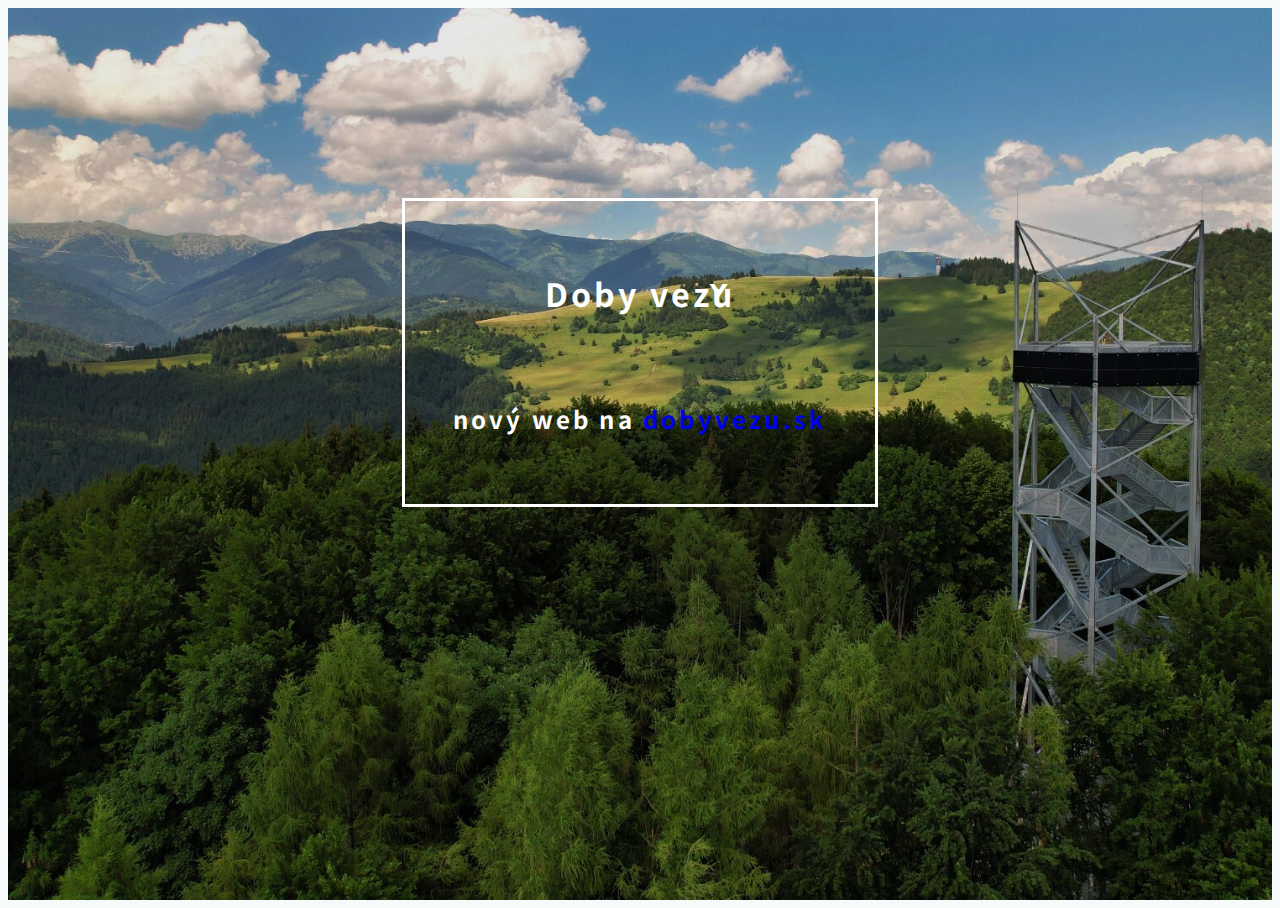
<file: index.html>
<!DOCTYPE html>
<html lang="en" dir="ltr">
  <head>
    <meta charset="utf-8">
    <title>Doby vežu</title>

  <!-- FONTS -->

  <link rel="preconnect" href="https://fonts.googleapis.com">
  <link rel="preconnect" href="https://fonts.gstatic.com" crossorigin>
  <link href="https://fonts.googleapis.com/css2?family=Noto+Sans+TC&display=swap" rel="stylesheet">

  <link href="https://fonts.googleapis.com/css2?family=Montserrat:wght@400&display=swap" rel="stylesheet">

  <!-- BOOTSTRAP, JS & CUSTOM STYLESHEET -->

  <link rel="stylesheet" href="https://cdn.jsdelivr.net/npm/bootstrap@4.6.0/dist/css/bootstrap.min.css" integrity="sha384-B0vP5xmATw1+K9KRQjQERJvTumQW0nPEzvF6L/Z6nronJ3oUOFUFpCjEUQouq2+l" crossorigin="anonymous">

  <script src="https://code.jquery.com/jquery-3.5.1.slim.min.js" integrity="sha384-DfXdz2htPH0lsSSs5nCTpuj/zy4C+OGpamoFVy38MVBnE+IbbVYUew+OrCXaRkfj" crossorigin="anonymous"></script>
  <script src="https://cdn.jsdelivr.net/npm/popper.js@1.16.1/dist/umd/popper.min.js" integrity="sha384-9/reFTGAW83EW2RDu2S0VKaIzap3H66lZH81PoYlFhbGU+6BZp6G7niu735Sk7lN" crossorigin="anonymous"></script>
  <script src="https://cdn.jsdelivr.net/npm/bootstrap@4.6.0/dist/js/bootstrap.min.js" integrity="sha384-+YQ4JLhjyBLPDQt//I+STsc9iw4uQqACwlvpslubQzn4u2UU2UFM80nGisd026JF" crossorigin="anonymous"></script>

  <script src="js/myscript.js"></script>

  <link rel="stylesheet" href="css/style.css">

  </head>

  <body>

    <!-- TITLE PAGE -->

    <section id="intro">

      <div id="intro-heading">
        <h1>Doby vežu</h1>
        <h2>nový web na <a href="https://dobyvezu.sk">dobyvezu.sk</a></h2>
      </div>

    </section>

  </body>
</html
</file>
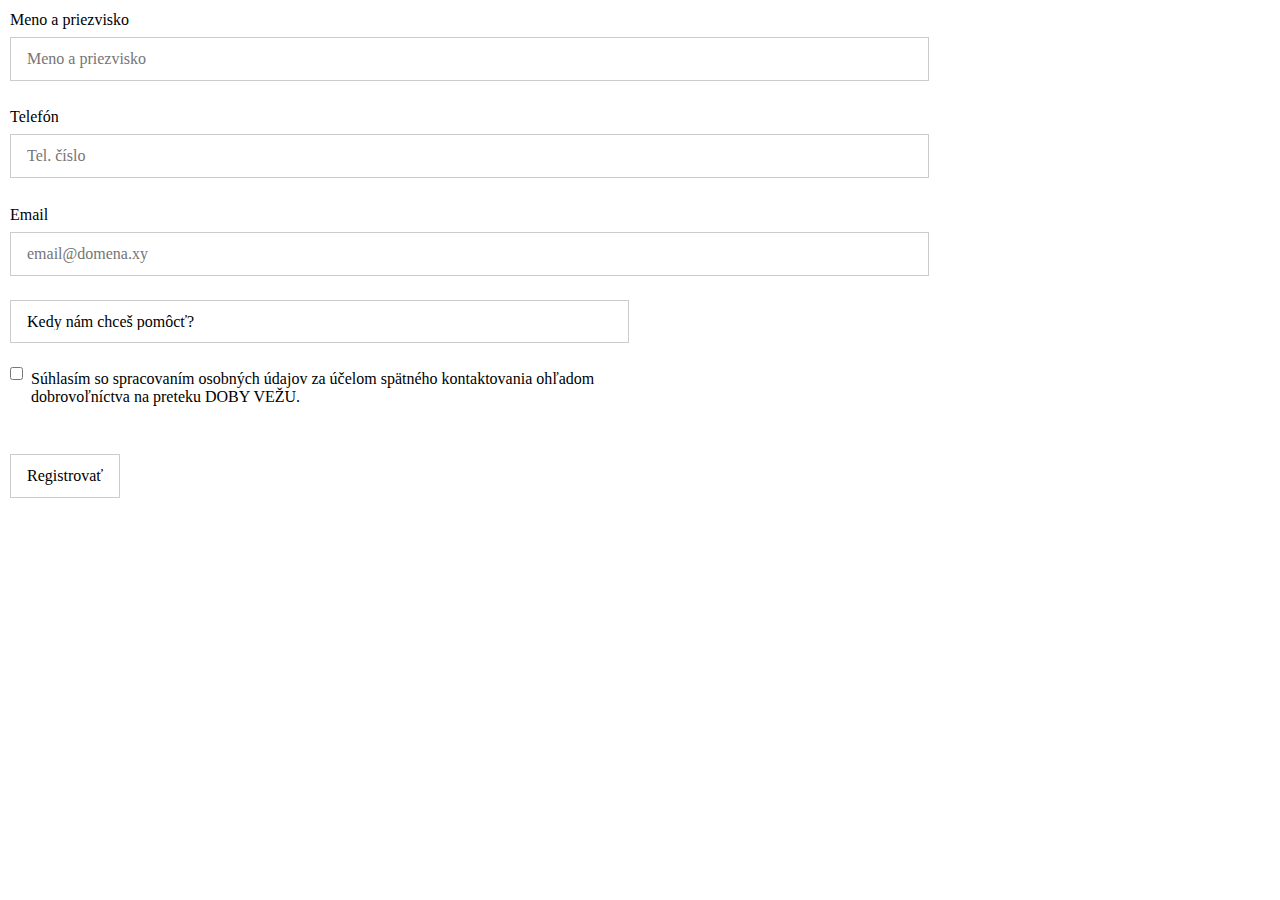
<file: form.html>
<!DOCTYPE html>
<!DOCTYPE html>
<html lang="en" dir="ltr">
  <head>
    <meta charset="utf-8">
    <title>Registrácia dobrovoľníkov</title>
    <meta name="viewport" content="width=device-width, initial-scale=1.0">
  </head>
  <body>

    <form id="fs-frm" name="dobrovolnici-form" accept-charset="utf-8" action="https://formspree.io/f/xyylndlj"
          method="POST">
      <fieldset id="fs-frm-inputs">
        <label for="full-name">Meno a priezvisko</label>
        <input type="text" name="meno a priezvisko" id="full-name" placeholder="Meno a priezvisko" required="">
        <label for="tel">Telefón</label>
        <input type="text" name="telefon" id="tel" placeholder="Tel. číslo" required="">
        <label for="email-address">Email</label>
        <input type="email" name="email" id="email-address" placeholder="email@domena.xy" required="">
        
        <select name="kedy pridem pomoct" required="" id="shirt">
          <option selected="" disabled="">Kedy nám chceš pomôcť?</option>
          <option value="pred-pretekmi">Pred pretekmi</option>
          <option value="v-den-pretekov">V deň pretekov</option>
          <option value="aj-pred-aj-pocas">Prídem aj pred pretekmi aj počas!</option>
        <input type="checkbox" id="confirmation" name="suhlas so spracovanim udajov" value="suhlasi" style="float: left;" required="">
        <label for="suhlas">Súhlasím so spracovaním osobných údajov za účelom spätného kontaktovania ohľadom
        dobrovoľníctva na preteku DOBY VEŽU.</label>
      <input type="submit" id="submit" value="Registrovať">
    </form>

    <style>/* reset */
      #fs-frm input,
      #fs-frm select,
      #fs-frm textarea,
      #fs-frm fieldset,
      #fs-frm optgroup,
      #fs-frm label,
      #fs-frm #card-element:disabled {
        font-family: inherit;
        font-size: 100%;
        color: inherit;
        border: none;
        border-radius: 0;
        display: block;
        width: 70%;
        padding: 0;
        -webkit-appearance: none;
        -moz-appearance: none;
      }
      #fs-frm label,
      #fs-frm legend,
      #fs-frm ::placeholder {
        font-size: 1rem;
        margin-bottom: .5rem;
        padding-top: .2rem;
        display: flex;
        align-items: baseline;
      }

      /* border, padding, margin, width */
      #fs-frm input,
      #fs-frm select,
      #fs-frm textarea,
      #fs-frm #card-element {
        border: 1px solid rgba(0,0,0,0.2);
        background-color: rgba(255,255,255,0.9);
        padding: .75em 1rem;
        margin-bottom: 1.5rem;
      }
      #fs-frm input:focus,
      #fs-frm select:focus,
      #fs-frm textarea:focus {
        background-color: white;
        outline-style: solid;
        outline-width: thin;
        outline-color: gray;
        outline-offset: -1px;
      }
      #fs-frm [type="text"],
      #fs-frm [type="email"] {
        width: 100%;
      }
      #fs-frm [type="button"],
      #fs-frm [type="submit"],
      #fs-frm [type="reset"] {
        width: auto;
        cursor: pointer;
        -webkit-appearance: button;
        -moz-appearance: button;
        appearance: button;
      }
      #fs-frm [type="button"]:focus,
      #fs-frm [type="submit"]:focus,
      #fs-frm [type="reset"]:focus {
        outline: none;
        margin-top: 3rem;
      }
      #fs-frm [type="submit"],
      #fs-frm [type="reset"] {
        margin-bottom: 0;
        margin-top: 3rem;
      }
      #fs-frm select {
        text-transform: none;
      }

      #fs-frm [type="checkbox"] {
        -webkit-appearance: checkbox;
        -moz-appearance: checkbox;
        appearance: checkbox;
        display: inline-block;
        width: auto;
        margin: 0 .5em 0 0 !important;
      }

    </style>

  </body>
</html>
</file>
<file: css/style.css>
/* GLOBALS */

body, html {
  height: 100%;
  scroll-behavior: smooth;
  background-color: #F7FAFB;
}

p {
  padding: 2rem 0 3rem 0;
}

img {
  border-radius: 3%;
  cursor: pointer;
}

a {
  cursor: pointer;
  text-decoration: none;
}

a:hover {
  text-decoration: none;
}

.sections {
  width: 70%;
  margin: auto;
  text-align: center;
  font-family: 'Montserrat', sans-serif;
  padding-top: 6rem;
}

.headers {
  font-size: 2rem;
  font-family: 'Montserrat', sans-serif;
  padding-bottom: 1rem;
}

.texts {
  padding-right: 0;
  line-height: 2rem;
  font-size: 1.2rem;
}

.img-right {
    padding-left: 5rem;
    padding-bottom: 5rem;
}

.img-left {
  margin: auto;
  padding-right: 10rem;
}

.wrapper {
  width: 100%;
}

.track-description {
  font-size: 1rem;
}

.horizontal {
  width: 50%;
}


@media only screen and (max-width: 991px) {

  .sections {
    padding-top: 10rem;
    width: 85%;
  }

  .headers {
    text-align: center;
    font-size: 3.5rem;
  }

  .texts {
    text-align: center;
    line-height: 4rem;
    font-size: 2.5rem;
  }

  .img-right {
      padding-left: 1rem;
  }

  .img-left {
    padding-right: 0;
    order: 2;
    padding-top: 5rem;
    padding-bottom: 5rem;
  }

  .track-description {
    font-size: 2.3rem;
  }

  h4 {
    font-size: 3rem;
  }

  h3 {
    font-size: 3.4rem;
  }

  img {
    width: 700px;
    height: 700px;
    padding-top: 5rem;
  }


}

@media only screen and (min-width: 1500px) {

  .sections {
    width: 50%;
  }

  .horizontal {
    width: 50%;
  }
}

/* INTRO */

#intro {
  height: 100%;
  text-align: center;
  background-image: url("../assets/intro-bg.jpg");
  background-repeat: no-repeat;
  background-position: center;
  background-size: cover;
  background-attachment: fixed;
  display: flex;
  flex-direction: column;

}

#intro-heading {
  margin: auto;
  margin-top: 15%;
  letter-spacing: 0.2rem;
  color: #FFFFFF;
  font-family: 'Noto Sans TC', sans-serif;
  padding: 3rem;
  border: 3px solid #FFFFFF;
}

#intro-heading h2 {
  padding-top: 4rem;
}

#scroll-down {
  margin: auto;
  margin-top: 8rem;

}

@media only screen and (max-width: 991px) {

  #intro {
    background: url("../assets/intro-bg.jpg") 0 0 / cover;
    background-position: right;

  }

  #intro-heading h1 {
    font-size: 6rem;
  }

  #intro-heading h2 {
    font-size: 4rem;
  }

  #intro-heading h3 {
    font-size: 10rem;
  }

  #intro-heading {
    margin-top: 70%;
    border: 0;
    border-top: 3px solid #FFFFFF;
    border-bottom: 3px solid #FFFFFF;
  }

  #scroll-down > img {
    width: 100px;
    height: 180px;
  }

}

/* iPad Pro */

@media only screen
  and (min-width: 1024px)
  and (max-width: 1025px)
  and (max-height: 1366px)
  and (-webkit-min-device-pixel-ratio: 1.5) {

    #intro {
      background-position: right;

    }

    #intro-heading {
      margin-top: 50%;
    }

    img {
      width: 300px;
      height: 300px;
    }

    #scroll-down > img {
      width: 80px;
      height: 80px;
    }

    p {
      font-size: 1.2rem;
    }

    .nav-item {
      font-size: 1.3rem;
    }

}

/* NAV BAR */

.navbar {
  position: sticky !important;
  background-color: #172B3A !important;
  border-bottom: 5px solid #E5625E;
}

.navbar-brand {
  font-size: 1.4rem;
}

.nav-item {
  font-size: 1.2rem;
}

.nav-item a:hover {
  color: #E5625E !important;
}

@media only screen and (max-width: 991px) {

  .navbar-brand {
    font-size: 3rem;
  }

  .nav-item {
    font-size: 3rem;
  }

  .navbar-toggler {
    font-size: 3rem;
  }

}

/* PROPOSITIONS */

#logo-img {
  padding-top: 4rem;
}


@media only screen and (max-width: 991px) {

  #propositions-text {
    padding-right: 0;
  }

}


/* INFO (O PRETEKU) */

#wrapper-info {
}

#info {
  /*color: #F7FAFB;*/
}

#info h3 {
  font-size: 1.5rem;
}

@media only screen and (max-width: 991px) {

  #info h3 {
    font-size: 2.5rem;
  }

}
/* CATEGORIES */

.individuals-row {
 padding-top: 3rem;
}

.highlight  {
  color: #E5625E;
  font-size: 1.5rem;color: #E5625E;
  font-size: 1.5rem;
  font-size: 1.5rem;

}

.button {
  padding: 13px;
  font-size: 1.2rem;
  font-family: 'Raleway', sans-serif;
  color: white;
  background-color: #182B3A;
  border: 1px solid white;
  border-radius: 15px;
  display: block;
  width: 300px;
  letter-spacing: normal;
  margin: auto;
  margin-bottom: 3.5rem;
}

.button:hover {
  background-color: #E5625E;
  border: 1px solid #E5625E;
  text-decoration: none;
  color: white;
}

@media only screen and (max-width: 991px) {

  .highlight {
    font-size: 3rem;
  }

  .button {
    font-size: 3rem;
    width: 700px;
    padding: 2rem;
  }

}

#categories-text-kids {
  margin-top: 5rem;
}

.kids-row {
  margin-top: 6rem;
}

.highlight_2 {
  color: #E5625E;

}

/* HAMRONOGRAM A POKYNY */

#payments {
  width: 50%;
}

#harmonogram {
  width: 50%;
}

@media only screen and (max-width: 991px) {

  #harmonogram {
    width: 85%;
  }

  #payments {
    width: 85%;
  }

  #medaila > img {
    width: 700px;
    height: 700px;
  }

}

/* REG */

#registration {
  width: 50%;
}

@media only screen and (max-width: 991px) {

  #registration {
    width: 85%;
  }
}

.footer {
  padding-top: 1rem;
  padding-bottom: 2rem;
  text-align: center;
  color: #FFFFFF;
  width: 100%;
  background-color: #172B3A;
  font-size: 1.3rem;
}

.footer li {
  line-height: 3rem;
  list-style: none;
}

.footer a {
  font-size: 1.3rem;
  text-decoration: none;
  color: #FFFFFF;
}

.footer a:hover {
  color: #E5625E;
}

@media only screen and (max-width: 991px) {

  .footer {
    font-size: 2.5rem;
    margin-top: 2rem;
  }

  .footer a {
    font-size: 2.5rem;
    text-decoration: none;
    color: #FFFFFF;
  }

  .footer li {
    line-height: 5rem;
  }

  #reg-button {
    margin-top: 2rem;
  }
}

#partners img:hover {
  border-radius: 3%;
  cursor: auto;
 }

.center-logo {
  padding-right: 13rem;
  padding-left: 2rem;
}

#h3-partners {
  margin-top: 3rem;
}

.last-row {
  padding-bottom: 5rem;
}

.profidoors {
  padding-top: 5rem;
}

.active-planet {
  margin-top: 3rem;
}

@media only screen and (max-width: 991px) {

  #partners {
    text-align: center;
  }

  #partners img {
    width: 500px;
    height: 400px;
  }

  .center-logo {
    padding:0;
  }

  #h3-partners {
    margin-top: 13rem;
  }

  .profidoors {
  padding-top: 10rem;
  }
}
</file>
